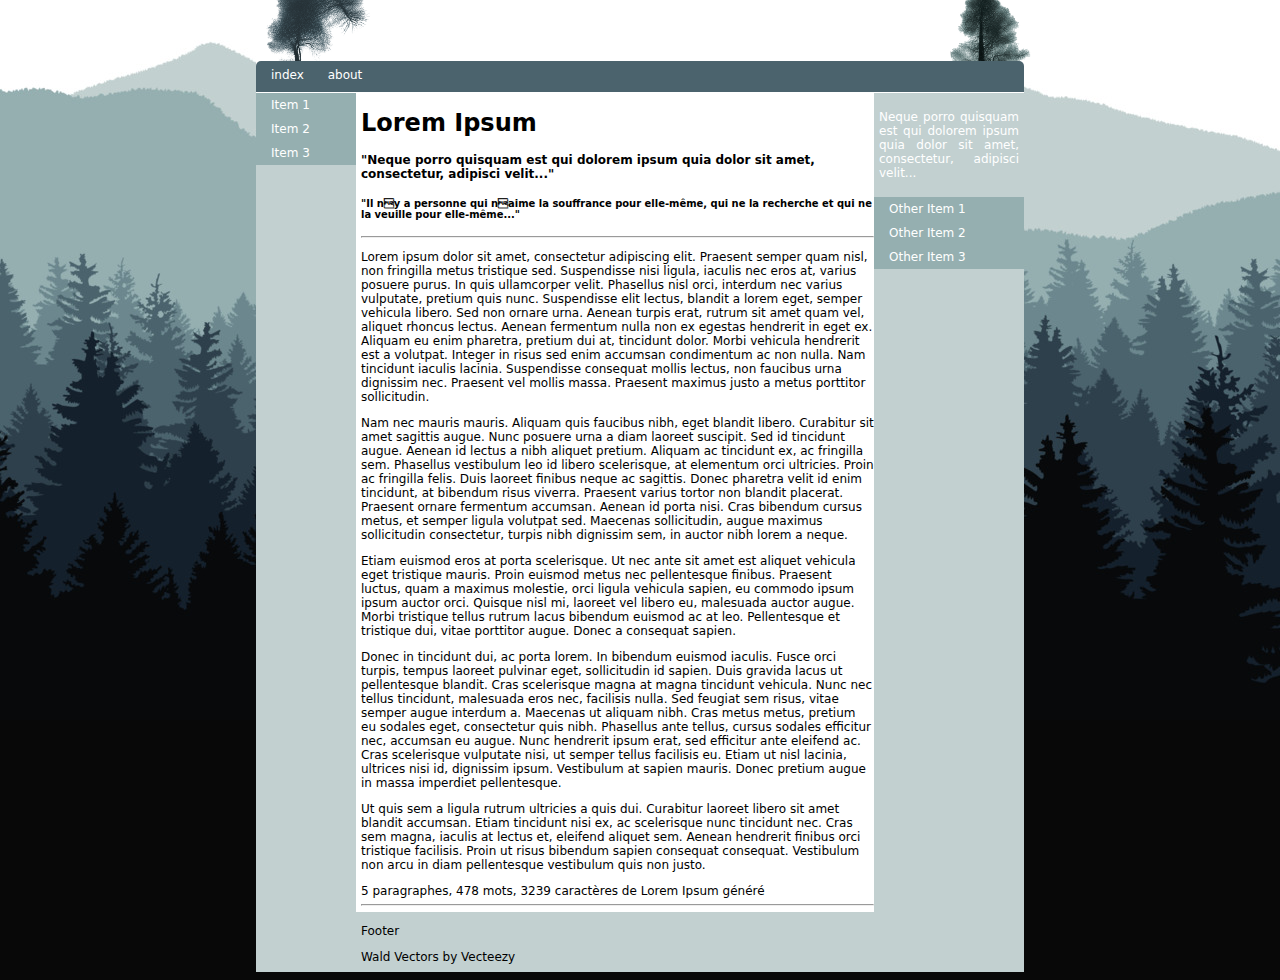
<file: static/index.html>
<!DOCTYPE html>
<html lang="en">
  <head>
    <meta charset="utf-8">
    <title>Page Title</title>
    <meta name="description" content="">
    <link rel="stylesheet" type="text/css" href="style.css">
    <script src="https://ajax.googleapis.com/ajax/libs/jquery/1.7.1/jquery.min.js"></script>

  </head>
  <body>
        <header class="plain-header">
            <div class="ban">
                <img id="logo" src="logo.jpeg" height="61px">
                <img id="logo-r" src="logo-r.jpeg" height="61px">      
            </div>
            <nav id="topmenu" class="plain-list-h">
                <a class="menuitm" href="index.html">index</a>  <a class="menuitm"  href="#">about</a>
            </nav>
        </header>

        <nav id="sidemenu-l" class="plain-list-v-left">
                <ul class="list-menu">
                    <li class="cat"><a class="menuitm" href="#">Item 1</a></li>
                    <li class="cat"><a class="menuitm" href="#">Item 2</a></li>
                    <li class="cat"><a class="menuitm" href="#">Item 3</a></li> 
                </ul>
        </nav>

        <nav id="sidemenu-r" class="plain-list-v-right">
            <div id="info-block" class="side-elem">
                <p>Neque porro quisquam est qui dolorem ipsum quia dolor sit amet, consectetur, adipisci velit...</p>
            </div>
            <ul id="list-right" class="list-menu">
                <li class="cat"><a class="menuitm" href="#">Other Item 1</a></li>
                <li class="cat"><a class="menuitm" href="#">Other Item 2</a></li>
                <li class="cat"><a class="menuitm" href="#">Other Item 3</a></li> 
            </ul>
        </nav>

        <main class="body">
            <section id="lorem">
                    <h1>Lorem Ipsum</h1>
                <h4>"Neque porro quisquam est qui dolorem ipsum quia dolor sit amet, consectetur, adipisci velit..."</h4>
                <h5>"Il ny a personne qui naime la souffrance pour elle-même, qui ne la recherche et qui ne la veuille pour elle-même..."</h5>


                <hr />

                <div id="Content">
                <div id="bannerL"><!-- Tag ID: lipsumcom_left_siderail -->
                <div align="center" data-freestar-ad="__300x600" id="lipsumcom_left_siderail">
                <script data-cfasync="false" type="text/javascript">
                    freestar.config.enabled_slots.push({ placementName: "lipsumcom_left_siderail", slotId: "lipsumcom_left_siderail" });
                </script>
                </div></div>
                <div id="bannerR"><!-- Tag ID: lipsumcom_right_siderail -->
                <div align="center" data-freestar-ad="__300x600" id="lipsumcom_right_siderail">
                <script data-cfasync="false" type="text/javascript">
                    freestar.config.enabled_slots.push({ placementName: "lipsumcom_right_siderail", slotId: "lipsumcom_right_siderail" });
                </script>
                </div></div>
                <div class="boxed"><!-- 


                If you want to use Lorem Ipsum within another program please contact us for details
                on our API rather than parse the HTML below, we have XML and JSON available.


                --><div id="lipsum">
                <p>
                Lorem ipsum dolor sit amet, consectetur adipiscing elit. Praesent semper quam nisl, non fringilla metus tristique sed. Suspendisse nisi ligula, iaculis nec eros at, varius posuere purus. In quis ullamcorper velit. Phasellus nisl orci, interdum nec varius vulputate, pretium quis nunc. Suspendisse elit lectus, blandit a lorem eget, semper vehicula libero. Sed non ornare urna. Aenean turpis erat, rutrum sit amet quam vel, aliquet rhoncus lectus. Aenean fermentum nulla non ex egestas hendrerit in eget ex. Aliquam eu enim pharetra, pretium dui at, tincidunt dolor. Morbi vehicula hendrerit est a volutpat. Integer in risus sed enim accumsan condimentum ac non nulla. Nam tincidunt iaculis lacinia. Suspendisse consequat mollis lectus, non faucibus urna dignissim nec. Praesent vel mollis massa. Praesent maximus justo a metus porttitor sollicitudin.
                </p>
                <p>
                Nam nec mauris mauris. Aliquam quis faucibus nibh, eget blandit libero. Curabitur sit amet sagittis augue. Nunc posuere urna a diam laoreet suscipit. Sed id tincidunt augue. Aenean id lectus a nibh aliquet pretium. Aliquam ac tincidunt ex, ac fringilla sem. Phasellus vestibulum leo id libero scelerisque, at elementum orci ultricies. Proin ac fringilla felis. Duis laoreet finibus neque ac sagittis. Donec pharetra velit id enim tincidunt, at bibendum risus viverra. Praesent varius tortor non blandit placerat. Praesent ornare fermentum accumsan. Aenean id porta nisi. Cras bibendum cursus metus, et semper ligula volutpat sed. Maecenas sollicitudin, augue maximus sollicitudin consectetur, turpis nibh dignissim sem, in auctor nibh lorem a neque.
                </p>
                <p>
                Etiam euismod eros at porta scelerisque. Ut nec ante sit amet est aliquet vehicula eget tristique mauris. Proin euismod metus nec pellentesque finibus. Praesent luctus, quam a maximus molestie, orci ligula vehicula sapien, eu commodo ipsum ipsum auctor orci. Quisque nisl mi, laoreet vel libero eu, malesuada auctor augue. Morbi tristique tellus rutrum lacus bibendum euismod ac at leo. Pellentesque et tristique dui, vitae porttitor augue. Donec a consequat sapien.
                </p>
                <p>
                Donec in tincidunt dui, ac porta lorem. In bibendum euismod iaculis. Fusce orci turpis, tempus laoreet pulvinar eget, sollicitudin id sapien. Duis gravida lacus ut pellentesque blandit. Cras scelerisque magna at magna tincidunt vehicula. Nunc nec tellus tincidunt, malesuada eros nec, facilisis nulla. Sed feugiat sem risus, vitae semper augue interdum a. Maecenas ut aliquam nibh. Cras metus metus, pretium eu sodales eget, consectetur quis nibh. Phasellus ante tellus, cursus sodales efficitur nec, accumsan eu augue. Nunc hendrerit ipsum erat, sed efficitur ante eleifend ac. Cras scelerisque vulputate nisi, ut semper tellus facilisis eu. Etiam ut nisl lacinia, ultrices nisi id, dignissim ipsum. Vestibulum at sapien mauris. Donec pretium augue in massa imperdiet pellentesque.
                </p>
                <p>
                Ut quis sem a ligula rutrum ultricies a quis dui. Curabitur laoreet libero sit amet blandit accumsan. Etiam tincidunt nisi ex, ac scelerisque nunc tincidunt nec. Cras sem magna, iaculis at lectus et, eleifend aliquet sem. Aenean hendrerit finibus orci tristique facilisis. Proin ut risus bibendum sapien consequat consequat. Vestibulum non arcu in diam pellentesque vestibulum quis non justo.
                </p></div>
                <div id="generated">5 paragraphes, 478 mots, 3239 caractères de <a href="https://fr.lipsum.com/" title="Lorem Ipsum">Lorem Ipsum</a> généré</div>
                </div>
                </div>

            </section>
            
            <hr />
        </main>

        <footer class="foot">
                <p>Footer</p>
                <a href="https://www.vecteezy.com/free-vector/wald">Wald Vectors by Vecteezy</a>
        </footer>
  </body>
</html>
</file>
<file: static/style.css>
a {
    text-decoration: none;
    color:rgb(0, 0, 0);
}

a:hover {
    color:rgb(184, 184, 184);
}


/* vertical menu */
.menuitm {
    text-decoration: none;
    color:rgb(255, 255, 255);
    padding: 10px;
}

.list-menu {
    padding-left: 0px;
    margin-top: 0px;
    list-style: none;
}

.menuitm:hover {
    color:rgb(168, 168, 168);
}

.cat {
    padding: 5px;
    background-color: #95afb0;
    
}

.cat:hover{
    background-color: #4b636d;
}

.plain-list-v-left {
    background-color: #c2d0d0;
   /* position: relative;
    left: auto; */
    /*top: 0%;*/
    grid-area: sidenav-l;
}

.plain-list-v-right {
    background-color: #c2d0d0;
   /* position: relative;
    left: auto; */
    /*top: 0%;*/
    grid-area: sidenav-r;
}

.body {
    /*position: relative;
    top: auto;*/
    /*right: 15%;*/
    background-color: white;
    color:rgb(0, 0, 0);
    grid-area: main;
    height: 100%;
    padding-left: 5px;
}

body {
    /*background-color: rgb(235, 235, 235);*/
    background-color: rgb(8, 8, 8);
    background-repeat: no-repeat;
    background-image: url("background.jpg");
    display: grid;
    grid-template:
        [header-left] "head head head" 93px [header-right]
        [main-left] "sidenav-l main sidenav-r" 1fr [main-right]
        [footer-left] "sidenav-l foot sidenav-r" 60px [footer-right]
        / 100px 1fr 150px; 

    font-family: "DejaVu Sans", Verdana;
    font-size: 12px;
    margin-left: 20%;
    margin-right: 20%;
    margin-top: 0px;
}

.plain-header {
   /* position: relative;
    left: 15%; */
    background-color: rgb(255, 255, 255);
    color: black;
    grid-area: head;
}


.plain-list-h {
    padding-left: 5px;
    padding-bottom: 10px;
    padding-top : 7px;
    grid-area: nav;
    background-color: #4b636d;
    border-radius: 5px 5px 0px 0px;
}

.foot {
    grid-area: foot;
    background-color: #c2d0d0;
    padding-left: 5px;
    color: rgb(0, 0, 0);
}

#logo {
    grid-area: logo;
}

#logo-r {
    grid-area: logo-r;
}


#title {
    grid-area: title;
}

#info-block {
    grid-area: info;
}

.side-elem {
    color: white;
    text-align: justify;
    padding: 5px;
}

.ban {
    display: grid;
    grid-template: [ban-left] "logo title logo-r" 61px [ban-right]
    / 200px 1fr 90px; 
}
</file>
